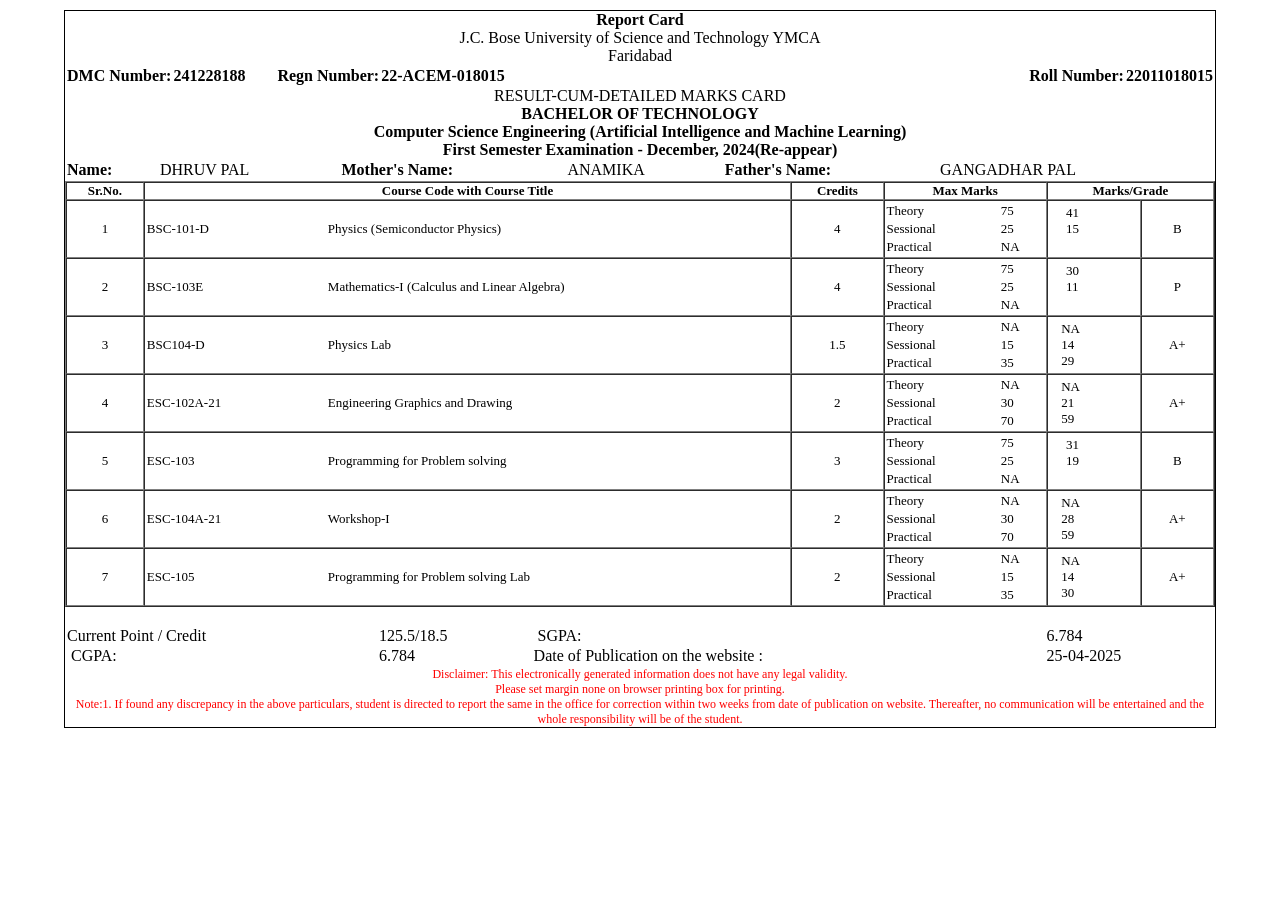
<file: sample_result.html>
<!DOCTYPE html PUBLIC "-//W3C//DTD XHTML 1.0 Transitional//EN" "http://www.w3.org/TR/xhtml1/DTD/xhtml1-transitional.dtd">
<html xmlns="http://www.w3.org/1999/xhtml">
<head><title>
	Report Card
</title>
    <style type="text/css">
        *
        {
            padding: 0;
        }
        body
        {
            margin: 0;
            padding: 0;
            margin-top: 10px;
        }
    </style>
</head>
<body>
    <form method="post" action="./PrintReportCardNew.aspx" id="form1">
<input type="hidden" name="__VIEWSTATE" id="__VIEWSTATE" value="/[base64]/U9bs/xv0HlqG7Mz0XkwCCaKp/i5+3GuGEe" />

<input type="hidden" name="__VIEWSTATEGENERATOR" id="__VIEWSTATEGENERATOR" value="803B70FA" />
    <table width="90%" border="0" style="border: 1px solid black;" align="center" cellpadding="0"
        cellspacing="0">
        <tr>
            <td align="center">
                <b>Report Card</b>
            </td>
        </tr>
        <tr>
            <td align="center">
                <p style="font-size: 1.0em; margin: 0px; padding: 0;">
                    <span id="lblUniversityName"><font size="3">J.C. Bose University of Science and Technology YMCA</font></span><br />
                    <span id="Label1"><font size="3">Faridabad</font></span>
                </p>
            </td>
        </tr>
        <tr>
            <td align="center">
            </td>
        </tr>
        <tr>
            <td align="center">
                <table width="100%" border="0" cellpadding="0" cellspacing="0">
                    <tr>
                        <td width="100%">
                            <table width="100%" border="0" cellpadding="0" cellspacing="0">
                                <tr>
                                    <td align="left">
                                        <table>
                                            <tr>
                                                <td align="left">
                                                    <label>
                                                        <strong>DMC Number:</strong></label>
                                                </td>
                                                <td>
                                                    <span id="lblDMCNO"><b>241228188</b></span>
                                                </td>
                                                <td>
                                                    &nbsp;&nbsp; &nbsp;&nbsp;&nbsp;&nbsp;
                                                </td>
                                                <td align="center">
                                                    <label>
                                                        <strong>Regn Number:</strong></label>
                                                </td>
                                                <td>
                                                    <span id="lblRegNo"><b>22-ACEM-018015</b></span>
                                                </td>
                                            </tr>
                                        </table>
                                    </td>
                                    <td align="right">
                                        <table>
                                            <tr>
                                                <td>
                                                    <label>
                                                        <strong>Roll Number:</strong></label>
                                                </td>
                                                <td>
                                                    <span id="lblRollNo"><b>22011018015</b></span>
                                                </td>
                                            </tr>
                                        </table>
                                    </td>
                                </tr>
                            </table>
                        </td>
                    </tr>
                </table>
            </td>
        </tr>
        <tr>
            <td align="center">
                RESULT-CUM-DETAILED MARKS CARD
            </td>
        </tr>
        <tr>
            <td align="center">
                <span id="lblProgramType"><b>BACHELOR OF TECHNOLOGY</b></span>
            </td>
        </tr>
        <tr>
            <td align="center">
                <span id="lblProgramname"><b>Computer Science Engineering (Artificial Intelligence and Machine Learning)</b></span>
            </td>
        </tr>
        <tr>
            <td align="center">
                <span id="lblSemesterDetails"><b>First Semester Examination - December, 2024(Re-appear)</b></span>
            </td>
        </tr>
        <tr>
            <td align="left">
                <table border="0" style="width: 100%">
                    <tr>
                        <td style="margin: 0; padding: 0;">
                            <strong>Name:</strong>
                        </td>
                        <td align="left">
                            <span id="lblname">DHRUV PAL</span>
                        </td>
                        <td>
                            <strong>Mother&#39;s Name:</strong>
                        </td>
                        <td style="text-align: left;">
                            <span id="lblMotherName">ANAMIKA</span>
                        </td>
                        <td>
                            <strong>Father&#39;s Name:</strong>
                        </td>
                        <td style="text-align: left;">
                            <span id="lblFatherName">GANGADHAR PAL</span>
                        </td>
                    </tr>
                </table>
            </td>
        </tr>
        <tr>
            <td align="left">
                
                        <table width="100%" border="1" cellpadding="0" cellspacing="0" style="margin: 0;
                            padding: 0; font-size: 13px;">
                            <tr>
                                <td align="center">
                                    <strong>Sr.No.</strong>
                                </td>
                                <td align="center">
                                    <strong>Course Code with Course Title</strong>
                                </td>
                                <td align="center">
                                    <strong>Credits</strong>
                                </td>
                                <td align="center">
                                    <strong>Max Marks</strong>
                                </td>
                                <td align="center" colspan="2">
                                    <strong>Marks/Grade</strong>
                                </td>
                            </tr>
                    
                        <tr>
                            <td align="center">
                                1
                            </td>
                            <td align="center">
                                <table width="100%" border="0">
                                    <tr>
                                        <td width="28%">
                                            BSC-101-D
                                        </td>
                                        <td width="72%">
                                            Physics (Semiconductor Physics)
                                        </td>
                                    </tr>
                                </table>
                            </td>
                            <td align="center">
                                4
                            </td>
                            <td align="center">
                                <table width="100%" border="0" cellpadding="0" cellspacing="2">
                                    <tr style="border: 1px solid black;">
                                        <td>
                                            Theory
                                        </td>
                                        <td>
                                            75
                                            
                                        </td>
                                    </tr>
                                    <tr>
                                        <td>
                                            Sessional
                                        </td>
                                        <td>
                                            25
                                            
                                        </td>
                                    </tr>
                                    <tr>
                                        <td>
                                            Practical
                                        </td>
                                        <td>
                                             
                                            NA
                                           
                                        </td>
                                    </tr>
                                </table>
                            </td>
                            <td align="center">
                                <table width="100%" border="0" cellpadding="0" cellspacing="0">
                                    <tr>
                                        <td>
                                            &nbsp;
                                        </td>
                                        <td>
                                            41
                                            
                                        </td>
                                    </tr>
                                    <tr>
                                        <td>
                                            &nbsp;
                                        </td>
                                        <td>
                                            15
                                        </td>
                                    </tr>
                                    <tr>
                                        <td>
                                            &nbsp;
                                        </td>
                                        <td>
                                            
                                            
                                            
                                        </td>
                                    </tr>
                                </table>
                            </td>
                            <td align="center">
                                B 
                            </td>
                        </tr>
                    
                        <tr>
                            <td align="center">
                                2
                            </td>
                            <td align="center">
                                <table width="100%" border="0">
                                    <tr>
                                        <td width="28%">
                                            BSC-103E
                                        </td>
                                        <td width="72%">
                                            Mathematics-I (Calculus and Linear  Algebra)
                                        </td>
                                    </tr>
                                </table>
                            </td>
                            <td align="center">
                                4
                            </td>
                            <td align="center">
                                <table width="100%" border="0" cellpadding="0" cellspacing="2">
                                    <tr style="border: 1px solid black;">
                                        <td>
                                            Theory
                                        </td>
                                        <td>
                                            75
                                            
                                        </td>
                                    </tr>
                                    <tr>
                                        <td>
                                            Sessional
                                        </td>
                                        <td>
                                            25
                                            
                                        </td>
                                    </tr>
                                    <tr>
                                        <td>
                                            Practical
                                        </td>
                                        <td>
                                             
                                            NA
                                           
                                        </td>
                                    </tr>
                                </table>
                            </td>
                            <td align="center">
                                <table width="100%" border="0" cellpadding="0" cellspacing="0">
                                    <tr>
                                        <td>
                                            &nbsp;
                                        </td>
                                        <td>
                                            30
                                            
                                        </td>
                                    </tr>
                                    <tr>
                                        <td>
                                            &nbsp;
                                        </td>
                                        <td>
                                            11
                                        </td>
                                    </tr>
                                    <tr>
                                        <td>
                                            &nbsp;
                                        </td>
                                        <td>
                                            
                                            
                                            
                                        </td>
                                    </tr>
                                </table>
                            </td>
                            <td align="center">
                                P 
                            </td>
                        </tr>
                    
                        <tr>
                            <td align="center">
                                3
                            </td>
                            <td align="center">
                                <table width="100%" border="0">
                                    <tr>
                                        <td width="28%">
                                            BSC104-D
                                        </td>
                                        <td width="72%">
                                            Physics Lab
                                        </td>
                                    </tr>
                                </table>
                            </td>
                            <td align="center">
                                1.5
                            </td>
                            <td align="center">
                                <table width="100%" border="0" cellpadding="0" cellspacing="2">
                                    <tr style="border: 1px solid black;">
                                        <td>
                                            Theory
                                        </td>
                                        <td>
                                            NA
                                            
                                        </td>
                                    </tr>
                                    <tr>
                                        <td>
                                            Sessional
                                        </td>
                                        <td>
                                            15
                                            
                                        </td>
                                    </tr>
                                    <tr>
                                        <td>
                                            Practical
                                        </td>
                                        <td>
                                             
                                            35
                                           
                                        </td>
                                    </tr>
                                </table>
                            </td>
                            <td align="center">
                                <table width="100%" border="0" cellpadding="0" cellspacing="0">
                                    <tr>
                                        <td>
                                            &nbsp;
                                        </td>
                                        <td>
                                            NA
                                            
                                        </td>
                                    </tr>
                                    <tr>
                                        <td>
                                            &nbsp;
                                        </td>
                                        <td>
                                            14
                                        </td>
                                    </tr>
                                    <tr>
                                        <td>
                                            &nbsp;
                                        </td>
                                        <td>
                                            
                                            
                                            29
                                        </td>
                                    </tr>
                                </table>
                            </td>
                            <td align="center">
                                A+
                            </td>
                        </tr>
                    
                        <tr>
                            <td align="center">
                                4
                            </td>
                            <td align="center">
                                <table width="100%" border="0">
                                    <tr>
                                        <td width="28%">
                                            ESC-102A-21
                                        </td>
                                        <td width="72%">
                                            Engineering Graphics and Drawing
                                        </td>
                                    </tr>
                                </table>
                            </td>
                            <td align="center">
                                2
                            </td>
                            <td align="center">
                                <table width="100%" border="0" cellpadding="0" cellspacing="2">
                                    <tr style="border: 1px solid black;">
                                        <td>
                                            Theory
                                        </td>
                                        <td>
                                            NA
                                            
                                        </td>
                                    </tr>
                                    <tr>
                                        <td>
                                            Sessional
                                        </td>
                                        <td>
                                            30
                                            
                                        </td>
                                    </tr>
                                    <tr>
                                        <td>
                                            Practical
                                        </td>
                                        <td>
                                             
                                            70
                                           
                                        </td>
                                    </tr>
                                </table>
                            </td>
                            <td align="center">
                                <table width="100%" border="0" cellpadding="0" cellspacing="0">
                                    <tr>
                                        <td>
                                            &nbsp;
                                        </td>
                                        <td>
                                            NA
                                            
                                        </td>
                                    </tr>
                                    <tr>
                                        <td>
                                            &nbsp;
                                        </td>
                                        <td>
                                            21
                                        </td>
                                    </tr>
                                    <tr>
                                        <td>
                                            &nbsp;
                                        </td>
                                        <td>
                                            
                                            
                                            59
                                        </td>
                                    </tr>
                                </table>
                            </td>
                            <td align="center">
                                A+
                            </td>
                        </tr>
                    
                        <tr>
                            <td align="center">
                                5
                            </td>
                            <td align="center">
                                <table width="100%" border="0">
                                    <tr>
                                        <td width="28%">
                                            ESC-103
                                        </td>
                                        <td width="72%">
                                            Programming for Problem solving
                                        </td>
                                    </tr>
                                </table>
                            </td>
                            <td align="center">
                                3
                            </td>
                            <td align="center">
                                <table width="100%" border="0" cellpadding="0" cellspacing="2">
                                    <tr style="border: 1px solid black;">
                                        <td>
                                            Theory
                                        </td>
                                        <td>
                                            75
                                            
                                        </td>
                                    </tr>
                                    <tr>
                                        <td>
                                            Sessional
                                        </td>
                                        <td>
                                            25
                                            
                                        </td>
                                    </tr>
                                    <tr>
                                        <td>
                                            Practical
                                        </td>
                                        <td>
                                             
                                            NA
                                           
                                        </td>
                                    </tr>
                                </table>
                            </td>
                            <td align="center">
                                <table width="100%" border="0" cellpadding="0" cellspacing="0">
                                    <tr>
                                        <td>
                                            &nbsp;
                                        </td>
                                        <td>
                                            31
                                            
                                        </td>
                                    </tr>
                                    <tr>
                                        <td>
                                            &nbsp;
                                        </td>
                                        <td>
                                            19
                                        </td>
                                    </tr>
                                    <tr>
                                        <td>
                                            &nbsp;
                                        </td>
                                        <td>
                                            
                                            
                                            
                                        </td>
                                    </tr>
                                </table>
                            </td>
                            <td align="center">
                                B 
                            </td>
                        </tr>
                    
                        <tr>
                            <td align="center">
                                6
                            </td>
                            <td align="center">
                                <table width="100%" border="0">
                                    <tr>
                                        <td width="28%">
                                            ESC-104A-21
                                        </td>
                                        <td width="72%">
                                            Workshop-I
                                        </td>
                                    </tr>
                                </table>
                            </td>
                            <td align="center">
                                2
                            </td>
                            <td align="center">
                                <table width="100%" border="0" cellpadding="0" cellspacing="2">
                                    <tr style="border: 1px solid black;">
                                        <td>
                                            Theory
                                        </td>
                                        <td>
                                            NA
                                            
                                        </td>
                                    </tr>
                                    <tr>
                                        <td>
                                            Sessional
                                        </td>
                                        <td>
                                            30
                                            
                                        </td>
                                    </tr>
                                    <tr>
                                        <td>
                                            Practical
                                        </td>
                                        <td>
                                             
                                            70
                                           
                                        </td>
                                    </tr>
                                </table>
                            </td>
                            <td align="center">
                                <table width="100%" border="0" cellpadding="0" cellspacing="0">
                                    <tr>
                                        <td>
                                            &nbsp;
                                        </td>
                                        <td>
                                            NA
                                            
                                        </td>
                                    </tr>
                                    <tr>
                                        <td>
                                            &nbsp;
                                        </td>
                                        <td>
                                            28
                                        </td>
                                    </tr>
                                    <tr>
                                        <td>
                                            &nbsp;
                                        </td>
                                        <td>
                                            
                                            
                                            59
                                        </td>
                                    </tr>
                                </table>
                            </td>
                            <td align="center">
                                A+
                            </td>
                        </tr>
                    
                        <tr>
                            <td align="center">
                                7
                            </td>
                            <td align="center">
                                <table width="100%" border="0">
                                    <tr>
                                        <td width="28%">
                                            ESC-105
                                        </td>
                                        <td width="72%">
                                            Programming for Problem solving Lab
                                        </td>
                                    </tr>
                                </table>
                            </td>
                            <td align="center">
                                2
                            </td>
                            <td align="center">
                                <table width="100%" border="0" cellpadding="0" cellspacing="2">
                                    <tr style="border: 1px solid black;">
                                        <td>
                                            Theory
                                        </td>
                                        <td>
                                            NA
                                            
                                        </td>
                                    </tr>
                                    <tr>
                                        <td>
                                            Sessional
                                        </td>
                                        <td>
                                            15
                                            
                                        </td>
                                    </tr>
                                    <tr>
                                        <td>
                                            Practical
                                        </td>
                                        <td>
                                             
                                            35
                                           
                                        </td>
                                    </tr>
                                </table>
                            </td>
                            <td align="center">
                                <table width="100%" border="0" cellpadding="0" cellspacing="0">
                                    <tr>
                                        <td>
                                            &nbsp;
                                        </td>
                                        <td>
                                            NA
                                            
                                        </td>
                                    </tr>
                                    <tr>
                                        <td>
                                            &nbsp;
                                        </td>
                                        <td>
                                            14
                                        </td>
                                    </tr>
                                    <tr>
                                        <td>
                                            &nbsp;
                                        </td>
                                        <td>
                                            
                                            
                                            30
                                        </td>
                                    </tr>
                                </table>
                            </td>
                            <td align="center">
                                A+
                            </td>
                        </tr>
                    
                        </table>
                    
            </td>
        </tr>
        <tr>
            <td align="left">
                &nbsp;
            </td>
        </tr>
        <tr>
            <td align="left">
                <table width="100%" border="0">
                    <tr>
                        <td>
                            Current Point / Credit
                        </td>
                        <td>
                            <span id="lblCredit">125.5/18.5</span>
                        </td>
                        <td>
                            &nbsp;SGPA:
                        </td>
                        <td align="left">
                            <span id="lblResult">6.784</span>
                        </td>
                    </tr>
                    <tr>
                        <td>
                            &nbsp;CGPA:
                        </td>
                        <td align="left">
                            <span id="lblCgpaResult">6.784</span>
                        </td>
                        <td>
                            Date of Publication on the website :
                        </td>
                        <td align="left">
                            <span id="lblDate">25-04-2025</span>
                        </td>
                    </tr>
                </table>
            </td>
        </tr>
        <tr>
            <td align="center" style="font-size: 12px; color: Red;">
                Disclaimer: This electronically generated information does not have any legal validity.<br />
                Please set margin none on browser printing box for printing.<br />
                Note:1. If found any discrepancy in the above particulars, student is directed to
                report the same in the office for correction within two weeks from date of publication
                on website. Thereafter, no communication will be entertained and the whole responsibility
                will be of the student.
            </td>
        </tr>
    </table>
    </form>
</body>
</html>
</file>
